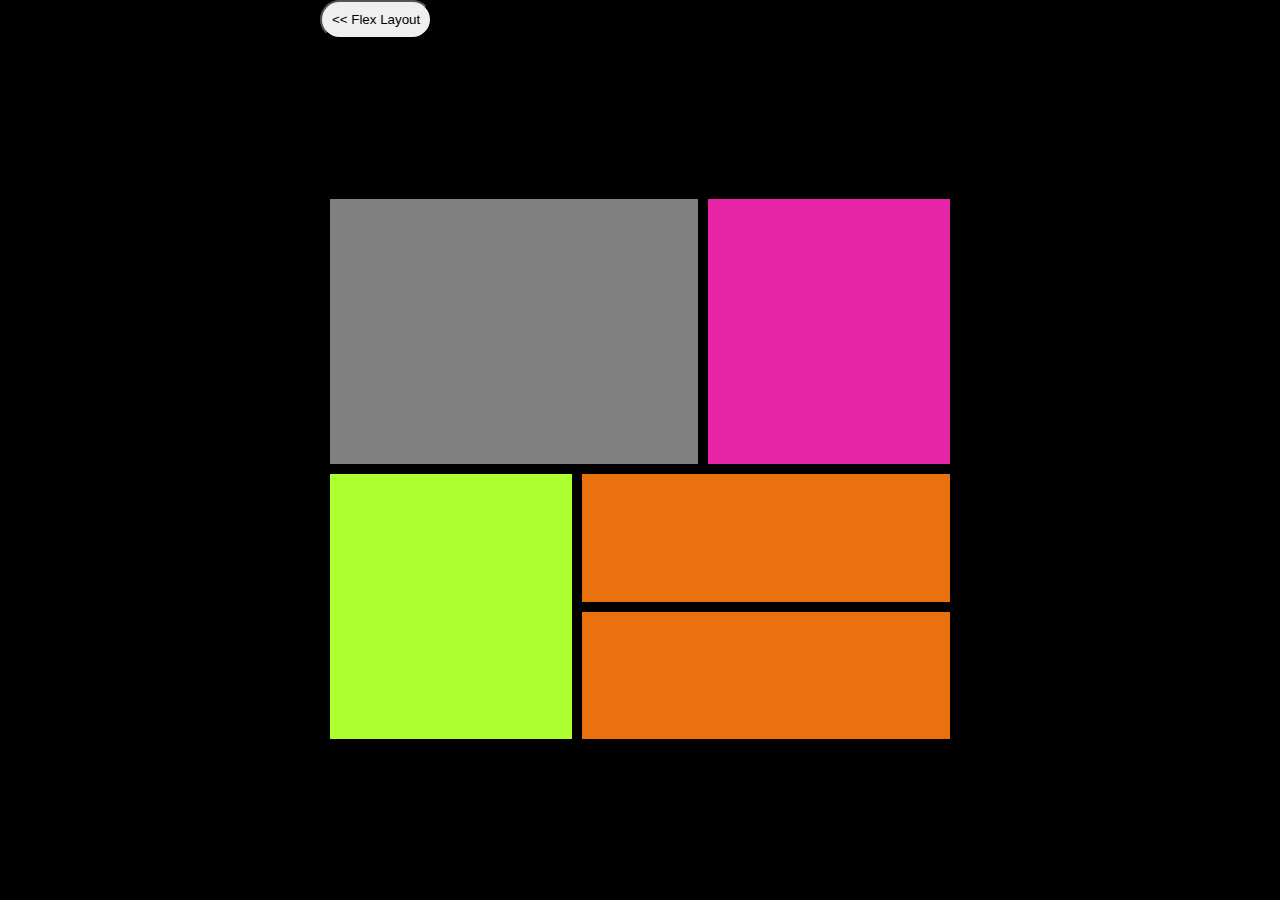
<file: Flex layout/grid.html>
<!DOCTYPE html>
<html lang="en">
  <head>
    <meta charset="UTF-8" />
    <meta http-equiv="X-UA-Compatible" content="IE=edge" />
    <meta name="viewport" content="width=device-width, initial-scale=1.0" />
    <title>Grid Layout</title>
    <link rel="stylesheet" href="grid.css" />
  </head>
  <body>
    <a href="/index.html"><button>&lt;&lt; Flex Layout</button></a>
    <main>
      <div class="color-a"></div>
      <div class="color-b"></div>
      <div class="color-c"></div>
      <div class="color-d"></div>
      <div class="color-e"></div>
    </main>
  </body>
</html>
</file>
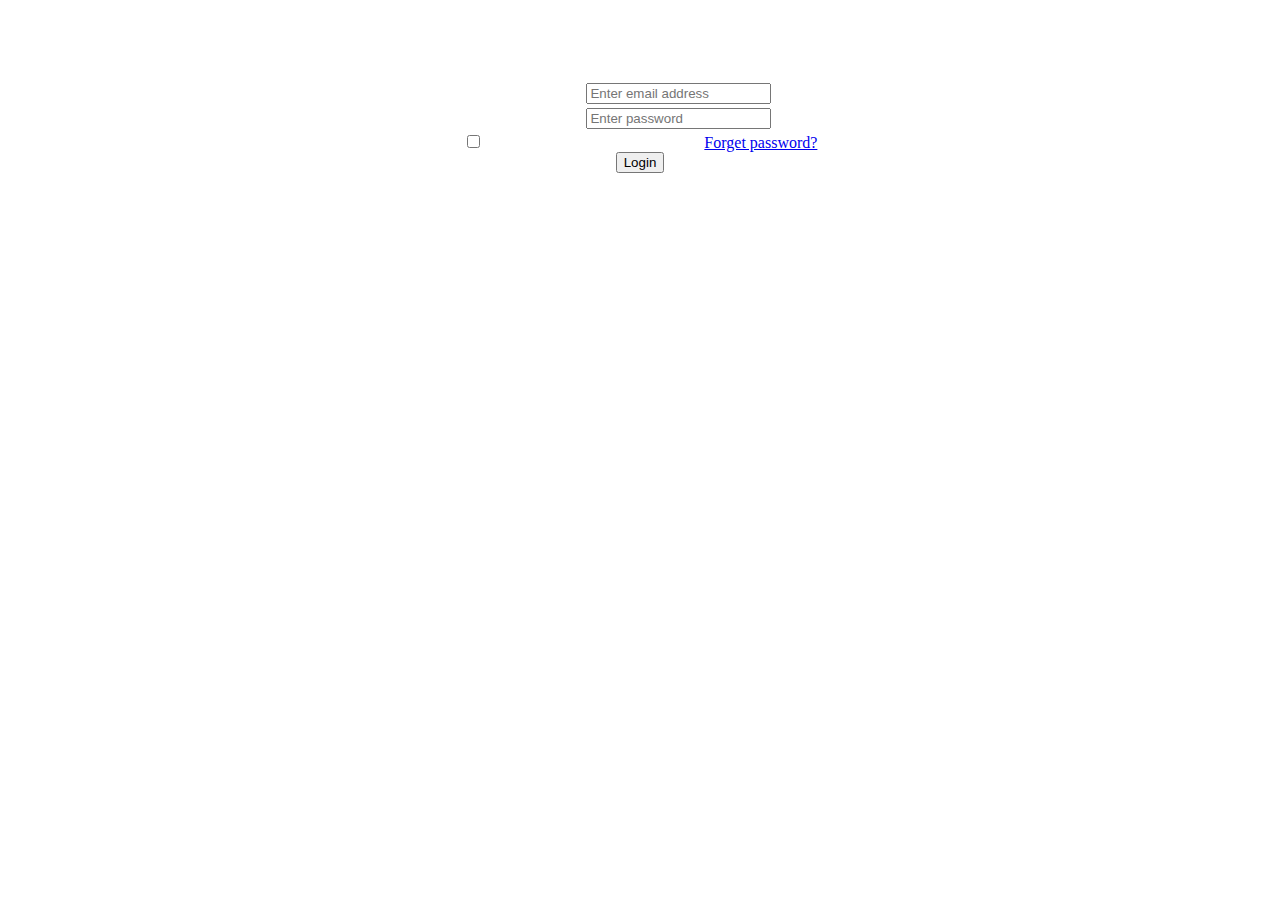
<file: reg page task/login_page.html>
<!DOCTYPE html>
<html lang="en">
  <head>
    <meta charset="UTF-8" />
    <meta http-equiv="X-UA-Compatible" content="IE=edge" />
    <meta name="viewport" content="width=device-width, initial-scale=1.0" />
    <title>Login page</title>
    <link rel="stylesheet" href="styles.css" />
  </head>

  <center>
    <body id="login1">
      <h1>LOGIN NOW</h1>
      <form action="submit_page.html">
        <table id="table1">
          <tr>
            <td><label for="email">Email:*</label></td>
            <td>
              <input type="email" placeholder="Enter email address"name="Email" required/>
            </td>
          </tr>

          <tr>
            <td><label for="pwd">Password:*</label></td>
            <td>
              <input
                type="text"
                placeholder="Enter password"
                name="password"
                pattern="(?=,*\d)(?=.*{a-z})(?=.*{A-Z}).{8,}"
                title="Must contain at least one number and one uppercase and lowercase letter,and at least 8 or more characters"
                required
              />
            </td>
          </tr>
        </table>

        <input type="checkbox" name="Remember me" />
        <label for="checkbox"
          >Remember me
          &nbsp;&nbsp;&nbsp;&nbsp;&nbsp;&nbsp;&nbsp;&nbsp;&nbsp;&nbsp;&nbsp;&nbsp;&nbsp;&nbsp;&nbsp;&nbsp;&nbsp;&nbsp;&nbsp;&nbsp;&nbsp;&nbsp;&nbsp;&nbsp;&nbsp;&nbsp;&nbsp;&nbsp;&nbsp;&nbsp;<a
            href="Forgetpassword?"
            target="_blank"
            >Forget password?</a
          ></label>
        <div>
          <footer>
            <button type="submit">Login</button>
          </footer>
        </div>
      </form>
    </body>
  </center>
</html>
</file>
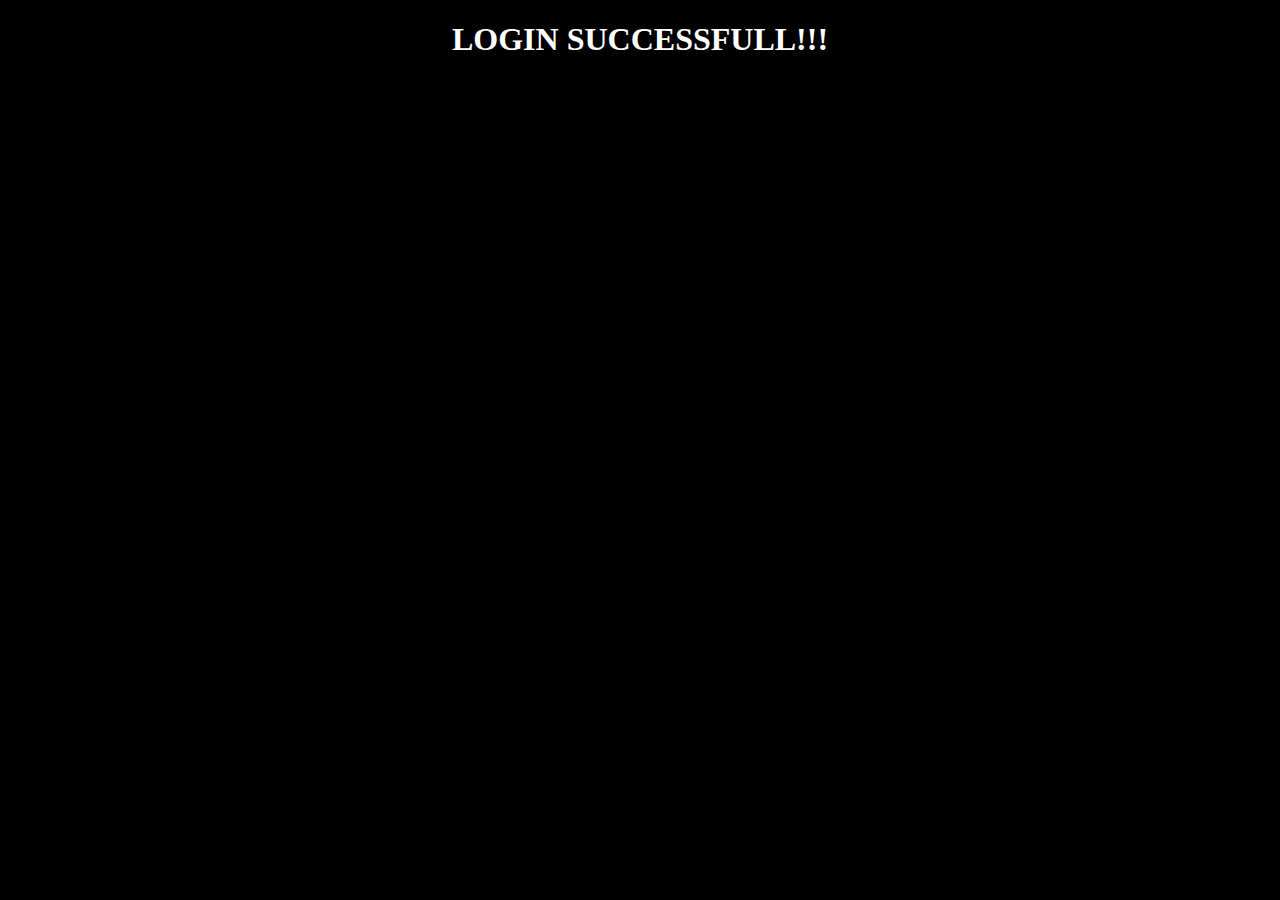
<file: reg page task/submit_page.html>
<!DOCTYPE html>
<html lang="en">
<head>
  <meta charset="UTF-8">
  <meta http-equiv="X-UA-Compatible" content="IE=edge">
  <meta name="viewport" content="width=device-width, initial-scale=1.0">
  <title>Success</title>
  <link rel="stylesheet" href="styles.css">
</head>
<body id="submit_1">
  <h1> LOGIN SUCCESSFULL!!!</h1>
  
</body>
</html>
</file>
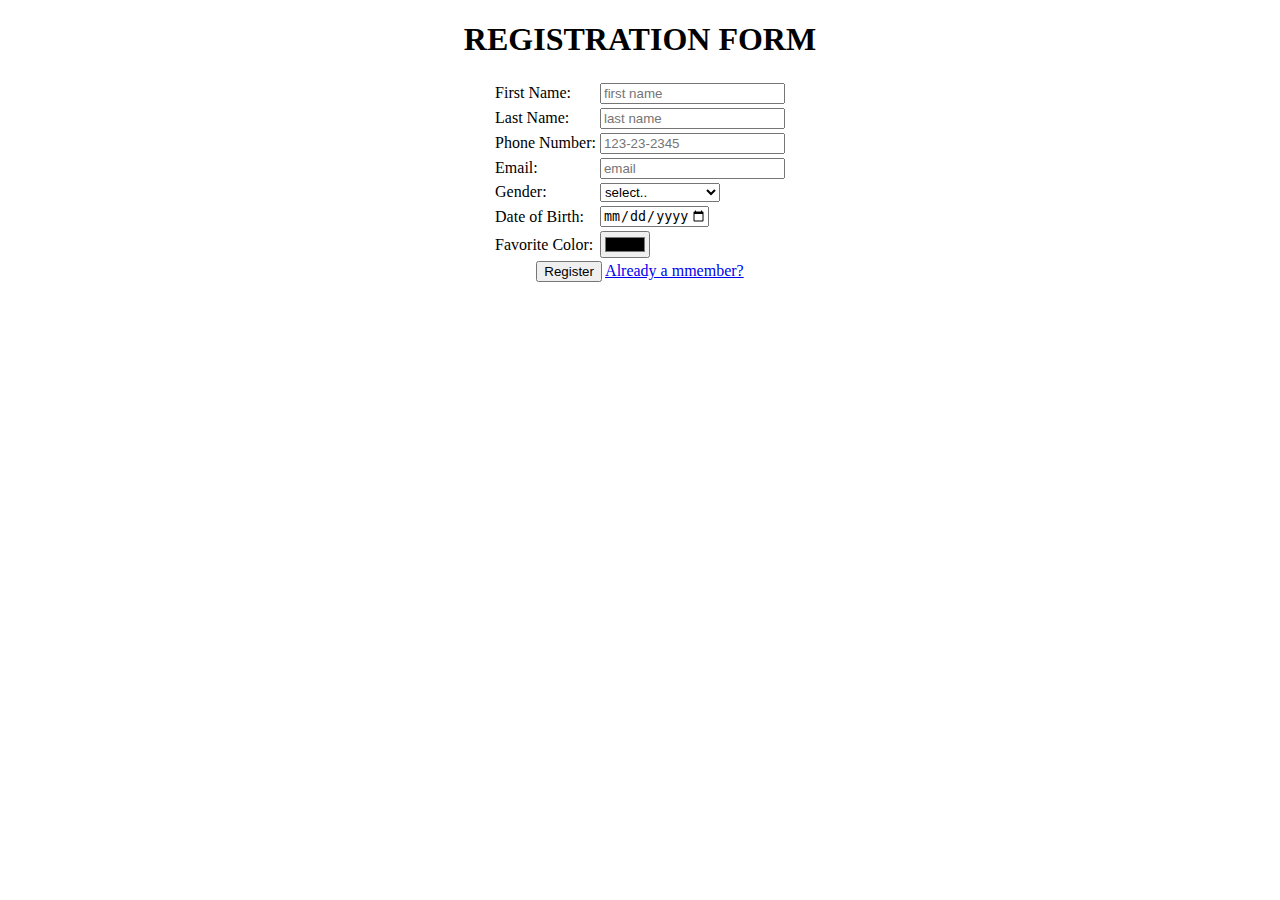
<file: reg page task/task_form.html>
<!DOCTYPE html>
<html lang="en">
  <head>
    <meta charset="UTF-8" />
    <meta http-equiv="X-UA-Compatible" content="IE=edge" />
    <meta name="viewport" content="width=device-width, initial-scale=1.0" />
    <title>Registration Form</title>

    <link rel="stylesheet" href="styles.css" />
  </head>
  <center>
    <body id="login2">
      <h1>REGISTRATION FORM</h1>
      <form action="login_page.html">
        <table>
          <tr>
            <td><label for="firstname">First Name:</label></td>
            <td>
              <input
                type="text"
                name="firstname"
                placeholder="first name"
                maxlength="15"
                minlength="3"
                required
              />
            </td>
          </tr>
          <tr>
            <td><label for="lastname">Last Name:</label></td>
            <td><input type="text" placeholder="last name"</td>
          </tr>

          <tr>
            <td><label for="phonenumber">Phone Number:</label></td>
            <td>
              <input
                type="tel"
                placeholder="123-23-2345"
                name="number"
                required
              />
            </td>
          </tr>
          <tr>
            <td><label for="email">Email:</label></td>
            <td>
              <input type="email" placeholder="email" name="email" required />
            </td>
          </tr>
          <tr>
            <td><label for="gender">Gender:</label></td>
            <td>
              <select name="sex" id="Gender">
                <option value="select  ">select..</option>
                <option value="male">Male</option>
                <option value="female">Female</option>
                <option value="prefernottosay">Prefer not to say</option>
              </select>
            </td>
          </tr>
          <tr>
            <td><label for="dob">Date of Birth:</label></td>
            <td>
              <input
                type="date"
                name="dob"
                max="2020-01-01"
                min="1900-01-01"
                required
              />
            </td>
          </tr>
          <tr>
            <td><label for="favoritecolor">Favorite Color:</label></td>
            <td><input type="color" id="color" required /></td>
          </tr>
        </table>
        <div>
        <button type="submit"> Register</button>
        <a href="login_page.html">Already a mmember?</a>
        </div>
      </form>
    </body>
  </center>
</html>
</file>
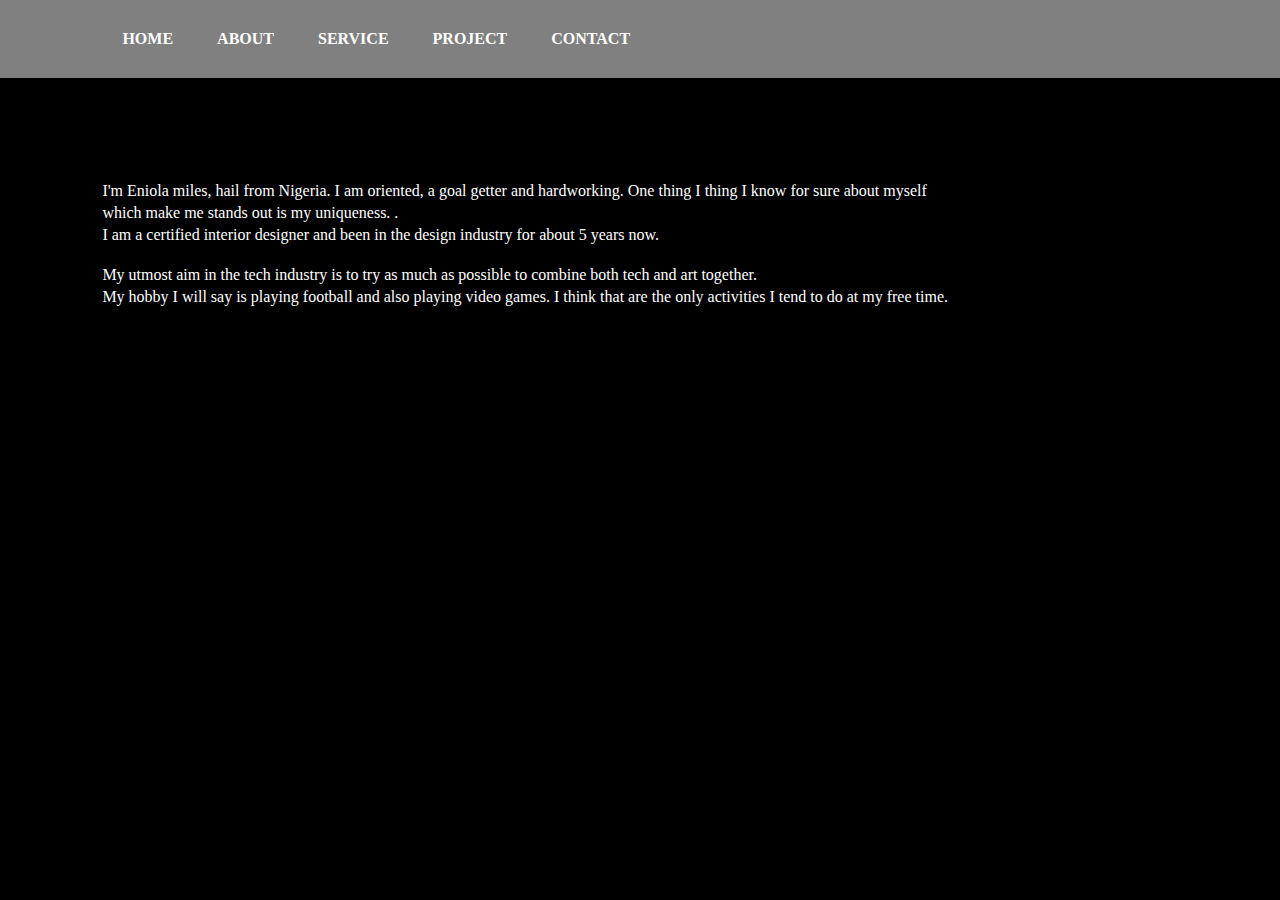
<file: website port/about.html>
<!DOCTYPE html>
<html lang="en">
<head>
  <meta charset="UTF-8">
  <meta http-equiv="X-UA-Compatible" content="IE=edge">
  <meta name="viewport" content="width=device-width, initial-scale=1.0">
  <title>About me</title>
  <link rel="stylesheet" href="About.css">
</head>
<body>
  <div class="bat">
    <div>
      <header class="bat2">
      <nav>
        <ul>
          <li><a href="Home.html">HOME</a></li>
          <li><a href="about.html">ABOUT</a></li>
          <li><a href="Service.html">SERVICE</a></li>
          <li><a href="project.html">PROJECT</a></li>
          <li><a href="contact.html">CONTACT</a></li>
        </ul>
      </nav>
    </header>
    </div>

 <div class="flash">
<p>
  I'm Eniola miles, hail from Nigeria. I am oriented, a goal getter and hardworking. One thing I thing I know for sure about myself 
  <br> which make me stands out is my uniqueness. .
  <br>
I am a certified interior designer and been in the design industry for about 5 years now.
</p><br>
<p>
  My utmost aim in the tech industry is to try as much as possible to combine both tech and art together.
</p>
<p>
    My hobby I will say is playing football and also playing video games. I think that are the only activities I tend to do at my free time.
  </p>
</div>
  </div>
</body>
</html>
</file>
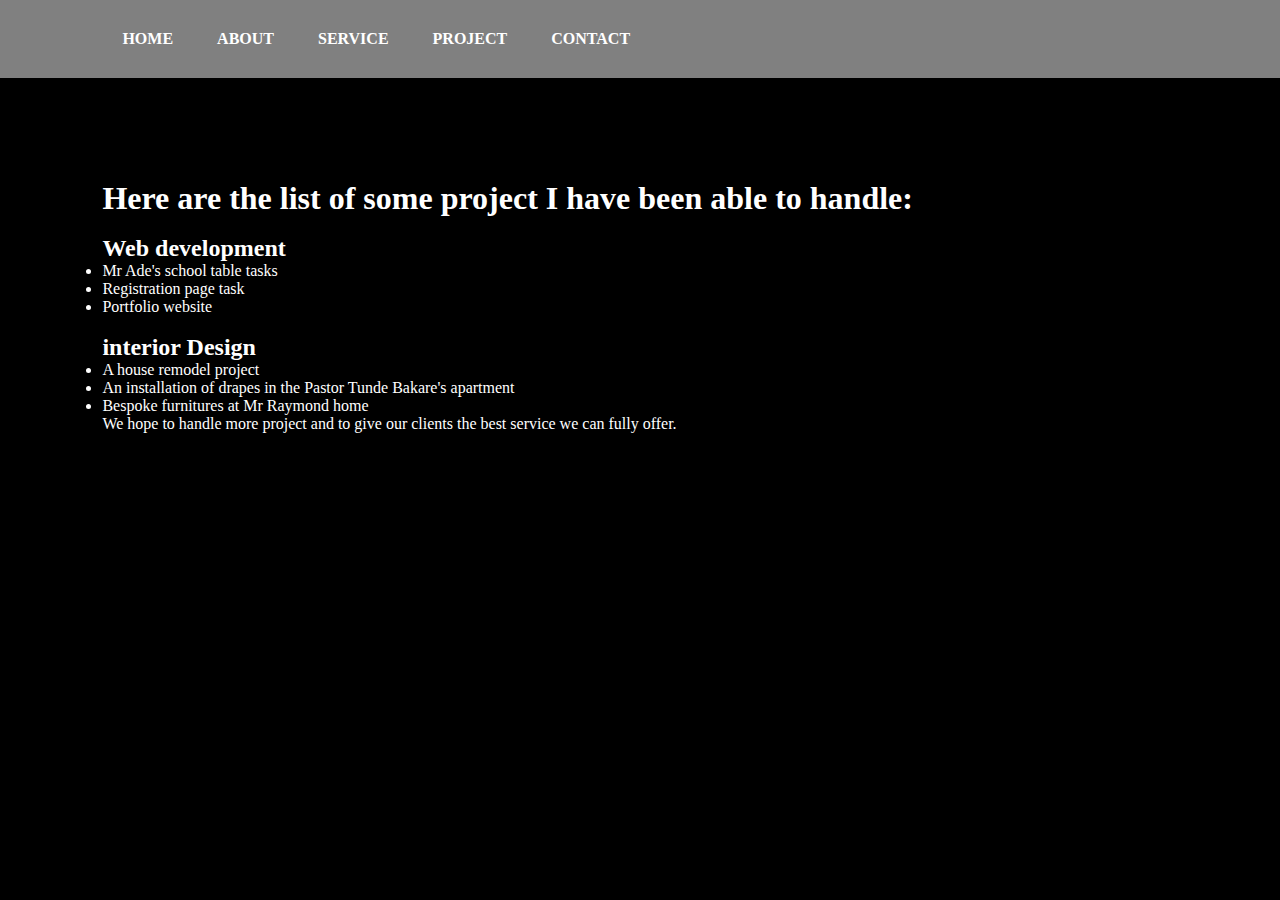
<file: website port/project.html>
<!DOCTYPE html>
<html lang="en">
<head>
  <meta charset="UTF-8">
  <meta http-equiv="X-UA-Compatible" content="IE=edge">
  <meta name="viewport" content="width=device-width, initial-scale=1.0">
  <link rel="stylesheet" href="project.css">
  <title>Project</title>
</head>
<body>
  <div class="bat">
    <header class="bat2">
    <nav>
      <ul>
        <li><a href="Home.html">HOME</a></li>
        <li><a href="about.html" target="_blank">ABOUT</a></li>
        <li><a href="Service.html" target="_blank">SERVICE</a></li>
        <li><a href="project.html" target="_blank">PROJECT</a></li>
        <li><a href="contact.html" target="_blank">CONTACT</a></li>
      </ul>
    </nav>
</header>


<div class="spider">
 
      <p>
       <h1>Here are the list of some project I have been able to handle:</h1> 
      </p><br>
      <p>
        <h2>Web development</h2>
      </p>
    <ul>
      <li>Mr Ade's school table tasks</li>
      <li>Registration page task</li>
      <li>Portfolio website</li>
    </ul><br>
    <p><h2> interior Design</h2></p>
    <ul>
      <li>A house remodel project</li>
      <li>An installation of drapes in the Pastor Tunde Bakare's apartment</li>
      <li>Bespoke furnitures at Mr Raymond home</li>
    </ul>
    <p>
      We hope to handle more project and to give our clients the best service we can fully offer.
    </p>
</div>
</div>
</body>
</html>
</file>
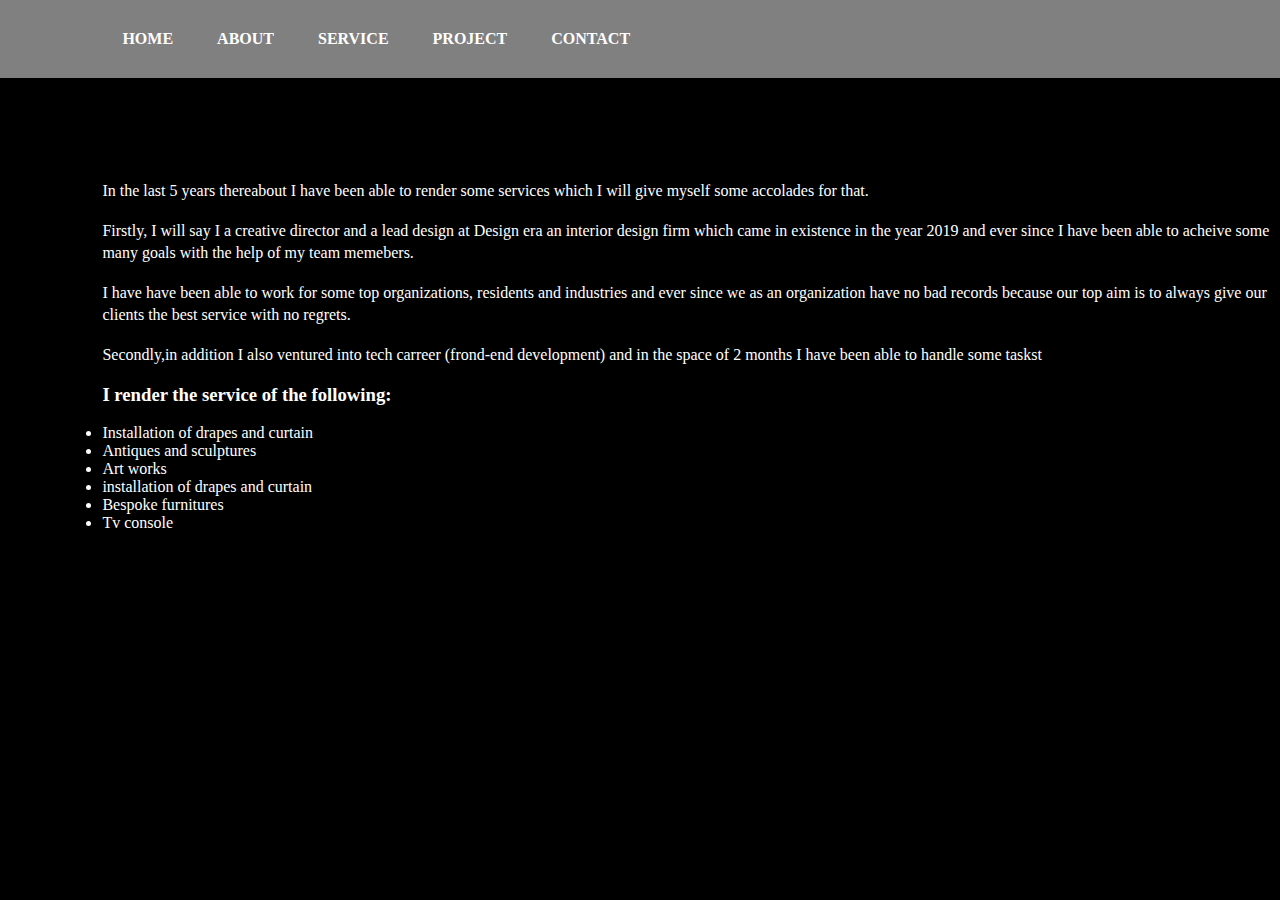
<file: website port/Service.html>
<!DOCTYPE html>
<html lang="en">
<head>
  <meta charset="UTF-8">
  <meta http-equiv="X-UA-Compatible" content="IE=edge">
  <meta name="viewport" content="width=device-width, initial-scale=1.0">
  <title>Service</title>
  <link rel="stylesheet" href="About.css">
</head>
<body>
  <div class="bat">
    <div>
      <header class="bat2">
      <nav>
        <ul>
          <li><a href="Home.html">HOME</a></li>
          <li><a href="about.html">ABOUT</a></li>
          <li><a href="Service.html">SERVICE</a></li>
          <li><a href="project.html">PROJECT</a></li>
          <li><a href="contact.html">CONTACT</a></li>
        </ul>
      </nav>
    </header>
    </div>
  <div class="flash">
  <p>
  In the last 5 years thereabout I have been able to render some services which I will give myself some accolades for that.
  </p> <br>
  <p>
  Firstly, I will say I a creative director and a lead design at Design era an interior design firm which came in existence in the year 2019 and ever since I have been able to acheive some many goals with the help of my team memebers.
    </p><br>
    <P>
      I have have been able to work for some top organizations, residents and industries and ever since we as an organization have no bad records because our top aim is to always give our clients the best service with no regrets.
    </P><br>
    <p>
      Secondly,in addition I also ventured into tech carreer (frond-end development) and in the space of 2 months I have been able to handle some taskst
    </p><br>
    <p>
      <h3>I render the service of the following:</h3><br>
    </p>
      <ul>
        <li>Installation of drapes and curtain </li>
        <li>Antiques and sculptures</li>
        <li>Art works</li>
        <li>installation of drapes and curtain </li>
        <li>Bespoke furnitures</li>
        <li>Tv console</li>
      </ul>
   
  </div>
</body>
</html>
</file>
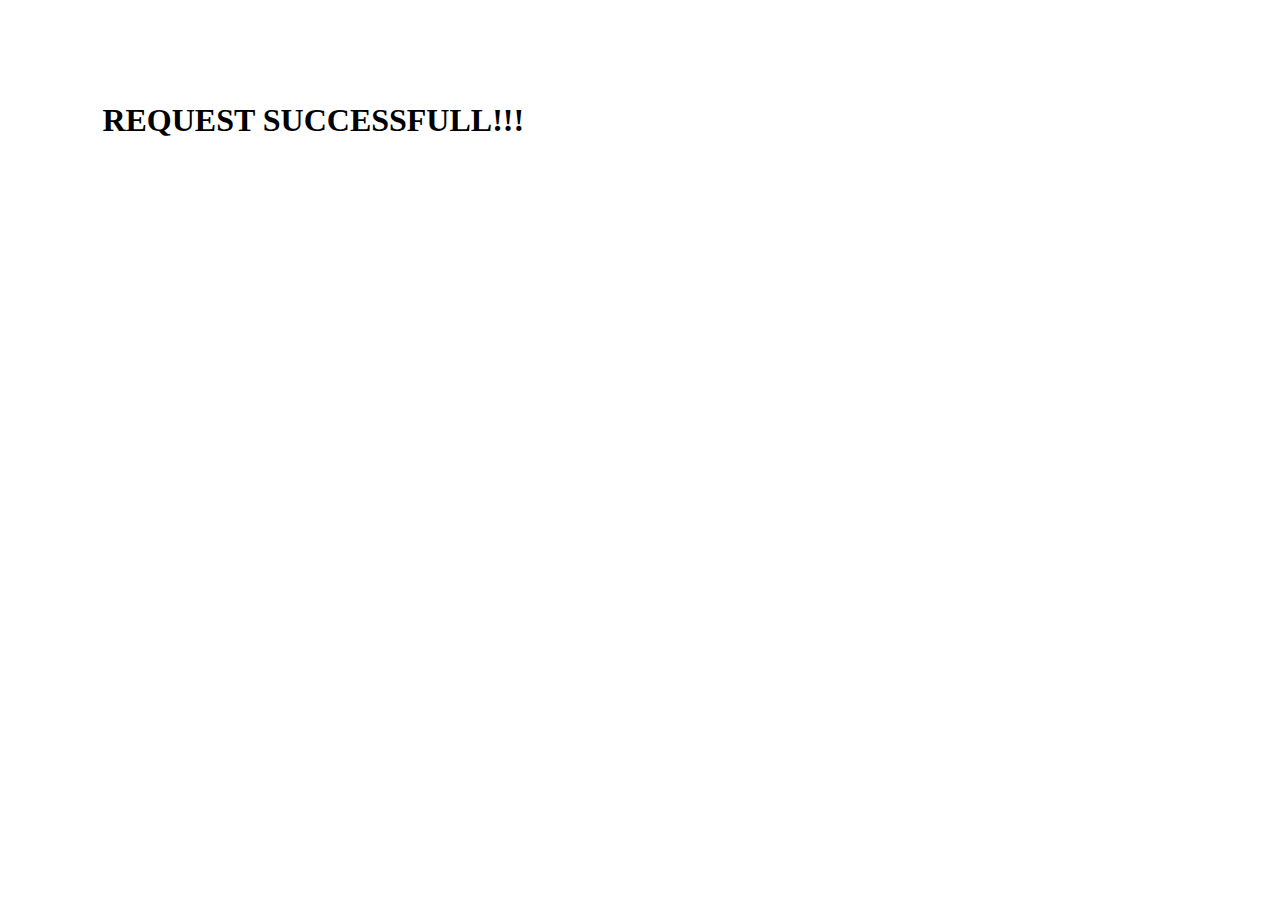
<file: website port/success.html>
<!DOCTYPE html>
<html lang="en">
<head>
  <meta charset="UTF-8">
  <meta http-equiv="X-UA-Compatible" content="IE=edge">
  <meta name="viewport" content="width=device-width, initial-scale=1.0">
  <title>Successful</title>
  <link rel="stylesheet" href="About.css">
</head>
<body>
  <div class="flash">
    <h1>
     REQUEST SUCCESSFULL!!!
    </h1>
  </div>
</body>
</html>
</file>
<file: Flex layout/grid.css>
body {
  background-color: black;
  width: 50%;
  margin: auto;
}
main {
  display: grid;
  padding: 10px;
  height: 60vh;
  gap: 10px;
  margin-top: 150px;
  grid-template-areas:
    "a a a b b"
    "a a a b b"
    "c c d d d"
    "c c e e e";
}

.color-a {
  background-color: grey;
  grid-area: a;
}
.color-b {
  background-color: rgb(231, 35, 166);
  grid-area: b;
}
.color-c {
  background-color: greenyellow;
  grid-area: c;
}
.color-d {
  background-color: rgb(235, 113, 14);
  grid-area: d;
}
.color-e {
  background-color: rgb(235, 113, 14);
  grid-area: e;
}
a button {
  border-radius: 100px;
  padding: 10px;
  border-color: black;
  color: black;

}
button:hover{
  background-color: rgb(179, 255, 0);
  cursor: pointer;
}
@media only screen and (max-width: 768px) {
  
  main {
    width:360px;
    flex-flow: row wrap;
    margin-left:0px;
  }
}
</file>
<file: reg page task/styles.css>
#login2{
 background-image: url("https://images.unsplash.com/photo-1663743657975-9483c8ad0d48?ixlib=rb-1.2.1&ixid=MnwxMjA3fDB8MHxwaG90by1wYWdlfHx8fGVufDB8fHx8&auto=format&fit=crop&w=874&q=80");
 background-repeat: no-repeat;
 background-size: cover;
  color: black;
}

#login1{
  background-image:url("https://images.unsplash.com/photo-1658953229664-e8d5ebd039ba?ixlib=rb-1.2.1&ixid=MnwxMjA3fDB8MHxwaG90by1wYWdlfHx8fGVufDB8fHx8&auto=format&fit=crop&w=774&q=80");
  background-repeat: no-repeat;
  background-size: cover;
  color: white
} 
    
#submit_1{
  background-color: black;
color: white;
text-align: center;
}
</file>
<file: website port/About.css>
*{
  margin: 0;
  padding: 0;
  font-family: 'Times New Roman', Times, serif;
}
.bat{
  position: relative;
  width: 100%;
  height: 100vh;
  background-color: black;
   color: white; 
 }
nav{
  width: 84%;
  margin: auto;
  padding: 20px 0;
  align-items: center;
  justify-content: space-between;
}

nav ul li a{
  text-decoration: none;
  color: white;
  font-weight: bold;
}
nav ul li a:hover{
color: goldenrod;
}

nav ul li{
  display: inline-block;
  list-style-type: none;
  margin: 10px 20px;
}
.flash{
  margin-left: 8%;
  margin-top: 8%;
}
.flash p{
  color: white;
  line-height: 22px; 
  
}
.bat2{
  background-color: grey;
}
</file>
<file: website port/project.css>
*{
  margin: 0;
  padding: 0;
  font-family: 'Times New Roman', Times, serif;
}
.bat{
  position: absolute;
  width: 100%;
  height: 100vh;
  background-color: black;
  color: white; 
}
nav{
  width: 84%;
  margin: auto;
  padding: 20px 0;
  align-items: center;
  justify-content: space-between;
}
nav ul li{
  display: inline-block;
  list-style-type: none;
  margin: 10px 20px;
}
nav ul li a{
  text-decoration: none;
  color: white;
  font-weight: bold;
}
nav ul li a:hover{
  color: goldenrod;
  }
  .bat2{
    background-color: grey;
  }
  .spider{
    margin-left: 8%;
    margin-top: 8%;
  }
</file>
